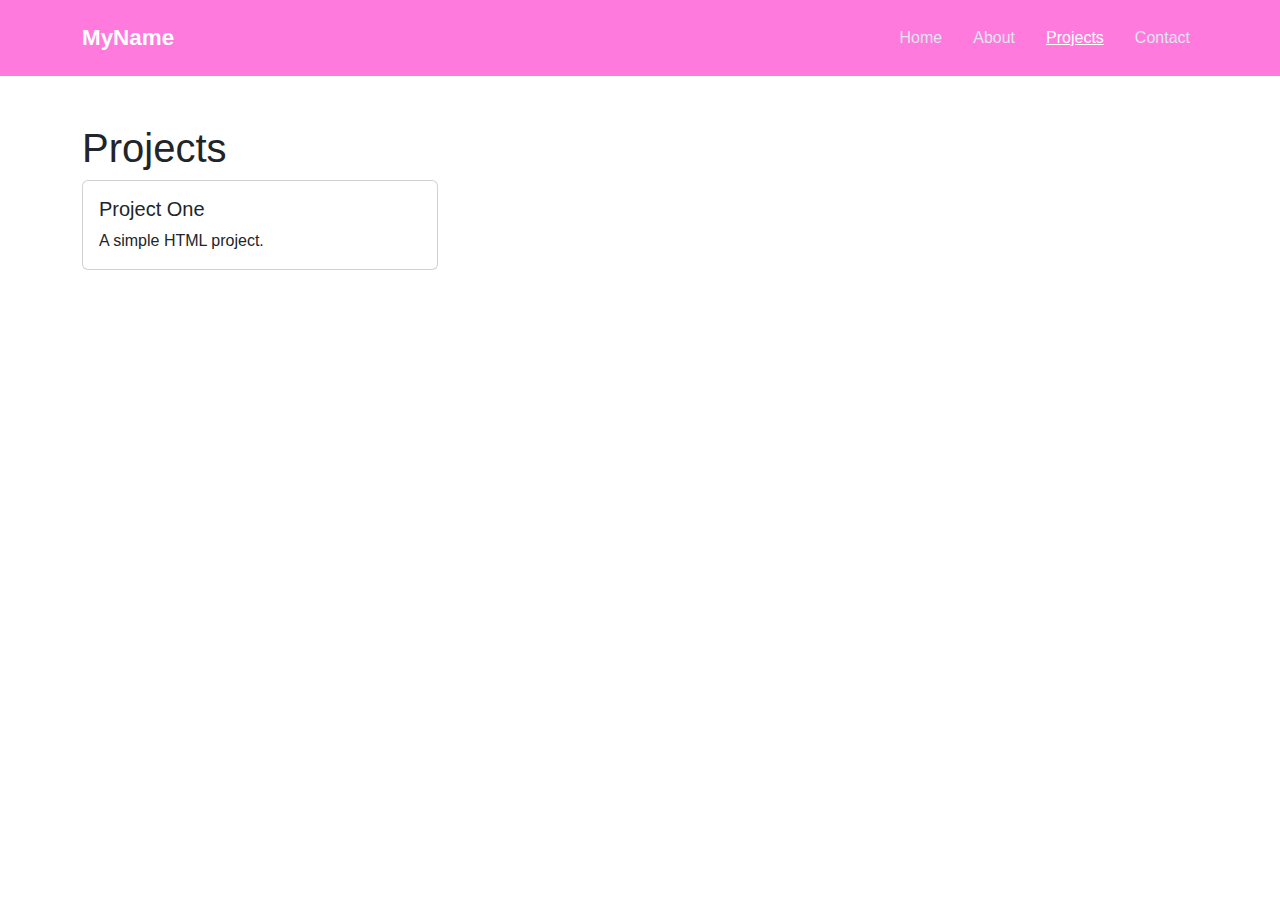
<file: projects.html>
<!DOCTYPE html>
<html lang="en">
<head>
    <meta charset="UTF-8">
    <title>Projects</title>
    <link href="https://cdn.jsdelivr.net/npm/bootstrap@5.3.2/dist/css/bootstrap.min.css" rel="stylesheet">
    <link rel="stylesheet" href="styles.css">
</head>
<body>

<nav class="navbar navbar-expand-lg custom-navbar">
    <div class="container">
        <a class="navbar-brand" href="index.html">MyName</a>
        <button class="navbar-toggler" type="button" data-bs-toggle="collapse" data-bs-target="#navMenu">
            <span class="navbar-toggler-icon"></span>
        </button>
        <div class="collapse navbar-collapse" id="navMenu">
            <ul class="navbar-nav ms-auto">
                <li class="nav-item"><a class="nav-link" href="index.html">Home</a></li>
                <li class="nav-item"><a class="nav-link" href="about.html">About</a></li>
                <li class="nav-item"><a class="nav-link active" href="projects.html">Projects</a></li>
                <li class="nav-item"><a class="nav-link" href="contact.html">Contact</a></li>
            </ul>
        </div>
    </div>
</nav>

<div class="container my-5">
    <h1>Projects</h1>
    <div class="row">
        <div class="col-md-4">
            <div class="card">
                <div class="card-body">
                    <h5 class="card-title">Project One</h5>
                    <p class="card-text">A simple HTML project.</p>
                </div>
            </div>
            <!--
            <div class="card">
                <div class="card-body">
                    <h5 class="card-title">Project Two</h5>
                    <p class="card-text">Your Project Here</p>
                </div>
            </div>
            -->
        </div>
    </div>
</div>

</body>
</html>
</file>
<file: styles.css>
body {
    font-family: Arial, sans-serif;
}

.custom-navbar {
    background-color: #ff7adc;
    padding: 16px 0;
}

.custom-navbar .navbar-brand {
    font-weight: bold;
    font-size: 1.4rem;
    color: white;
}

.custom-navbar .nav-link {
    color: #dce6f1;
    margin-left: 15px;
}

.custom-navbar .nav-link:hover,
.custom-navbar .nav-link.active {
    color: #ffffff;
    text-decoration: underline;
}

.hero {
    background-color: #f4f6f8;
    padding: 80px 20px;
}

.footer {
    background-color: #0a2540;
    color: white;
    padding: 20px;
}
</file>
